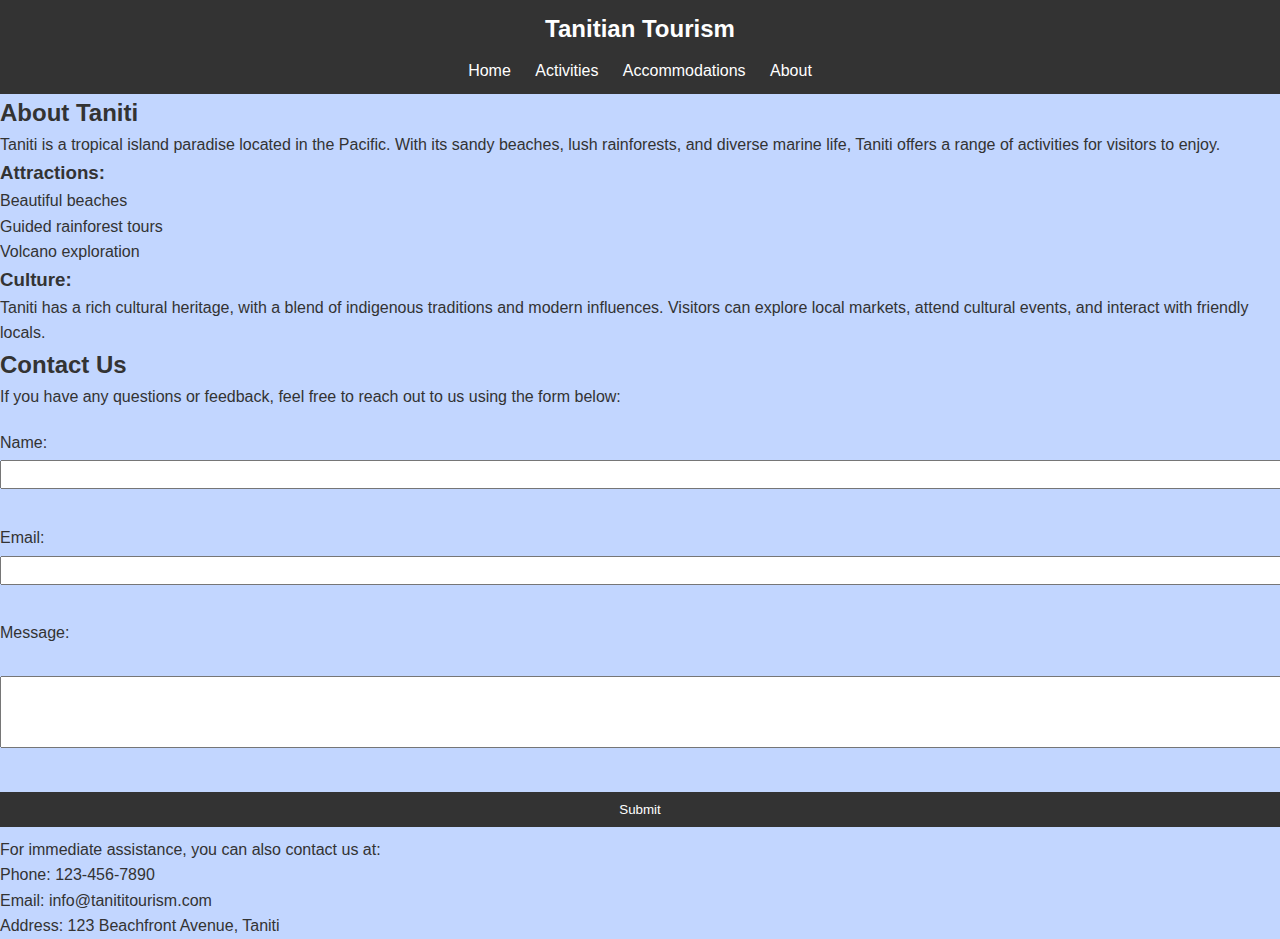
<file: about.html>
<!DOCTYPE html>
<html lang="en">

<head>
    <meta charset="UTF-8">
    <meta http-equiv="X-UA-Compatible" content="IE=edge">
    <meta name="viewport" content="width=device-width, initial-scale=1.0">
    <title>Tanitian Tourism - About & Contact</title>
    <link rel="stylesheet" href="styles.css">
</head>

<body>
    <header>
        <div class="logo">Tanitian Tourism</div>
        <nav>
            <ul>
                <li><a href="index.html">Home</a></li>
                <li><a href="activities.html">Activities</a></li>
                <li><a href="accommodations.html">Accommodations</a></li>
                <li><a href="about.html">About</a></li>
            </ul>
        </nav>
    </header>
    <section class="about">
        <h2>About Taniti</h2>
        <p>Taniti is a tropical island paradise located in the Pacific. With its sandy beaches, lush rainforests, and
            diverse marine life, Taniti offers a range of activities for visitors to enjoy.</p>
        <h3>Attractions:</h3>
        <ul>
            <li>Beautiful beaches</li>
            <li>Guided rainforest tours</li>
            <li>Volcano exploration</li>
        </ul>
        <h3>Culture:</h3>
        <p>Taniti has a rich cultural heritage, with a blend of indigenous traditions and modern influences. Visitors
            can explore local markets, attend cultural events, and interact with friendly locals.</p>
    </section>
    <section class="contact">
        <h2>Contact Us</h2>
        <p>If you have any questions or feedback, feel free to reach out to us using the form below:</p>
        <form>
            <label for="name">Name:</label>
            <input type="text" id="name" name="name" required><br><br>
            <label for="email">Email:</label>
            <input type="email" id="email" name="email" required><br><br>
            <label for="message">Message:</label><br>
            <textarea id="message" name="message" rows="4" cols="50" required></textarea><br><br>
            <input type="submit" value="Submit">
        </form>
        <p>For immediate assistance, you can also contact us at:</p>
        <ul>
            <li>Phone: 123-456-7890</li>
            <li>Email: info@tanititourism.com</li>
            <li>Address: 123 Beachfront Avenue, Taniti</li>
        </ul>
    </section>
</body>

</html>
</file>
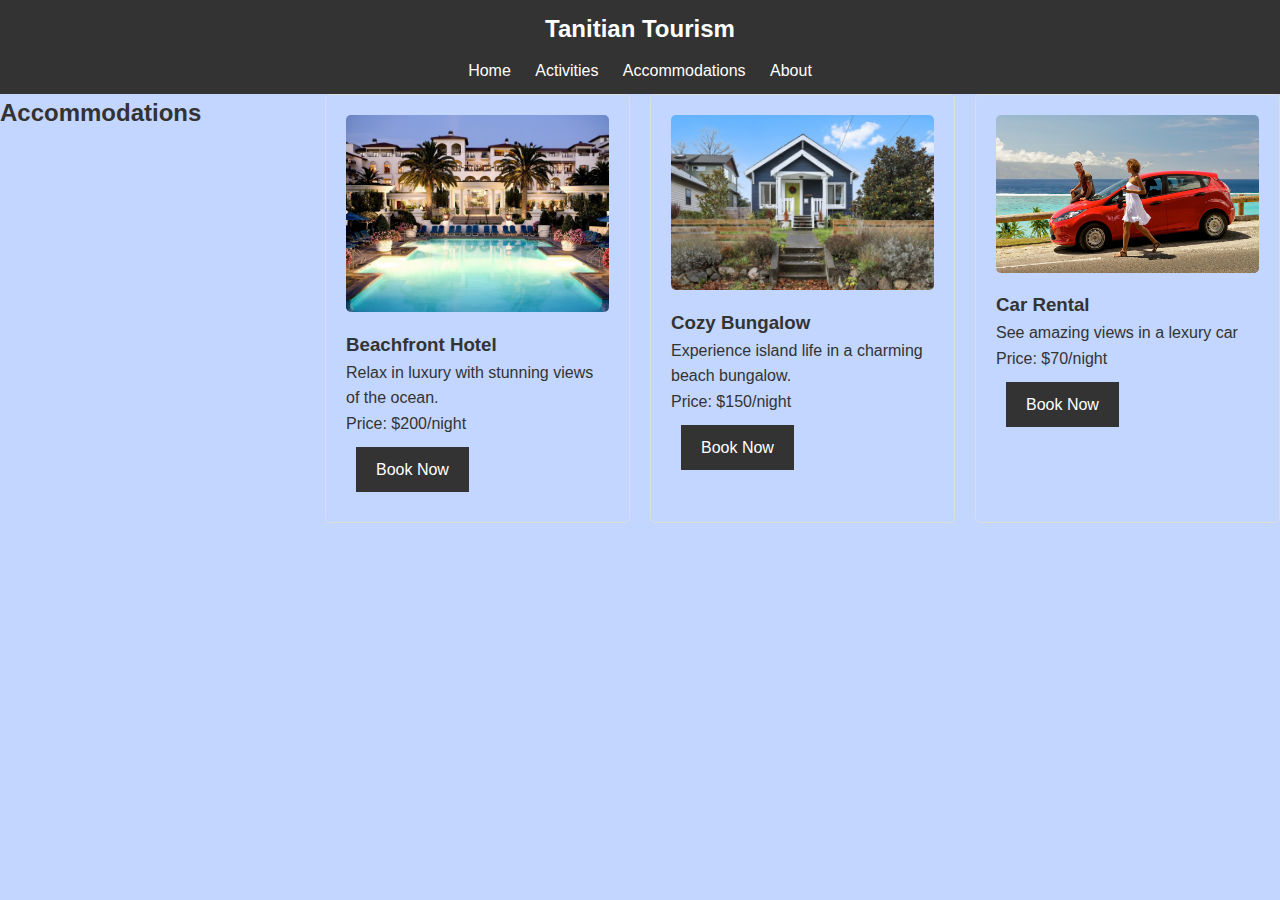
<file: accommodations.html>
<!DOCTYPE html>
<html lang="en">

<head>
    <meta charset="UTF-8">
    <meta http-equiv="X-UA-Compatible" content="IE=edge">
    <meta name="viewport" content="width=device-width, initial-scale=1.0">
    <title>Tanitian Tourism - Accommodations</title>
    <link rel="stylesheet" href="styles.css">
</head>

<body>
    <header>
        <div class="logo">Tanitian Tourism</div>
        <nav>
            <ul>
                <li><a href="index.html">Home</a></li>
                <li><a href="activities.html">Activities</a></li>
                <li><a href="accommodations.html">Accommodations</a></li>
                <li><a href="about.html">About</a></li>
            </ul>
        </nav>
    </header>
    <section class="accommodations">
        <h2>Accommodations</h2>
        <div class="accommodation">
            <img src="images\hotel.jpeg" alt="Hotel">
            <h3>Beachfront Hotel</h3>
            <p>Relax in luxury with stunning views of the ocean.</p>
            <p>Price: $200/night</p>
            <a href="#" class="cta">Book Now</a>
        </div>
        <div class="accommodation">
            <img src="images\bungalow.jpg" alt="Bungalow">
            <h3>Cozy Bungalow</h3>
            <p>Experience island life in a charming beach bungalow.</p>
            <p>Price: $150/night</p>
            <a href="#" class="cta">Book Now</a>
        </div>
            <div class="accommodation">
                <img src="images\car.jpg" alt="Bungalow">
                <h3>Car Rental</h3>
                <p>See amazing views in a lexury car</p>
                <p>Price: $70/night</p>
                <a href="#" class="cta">Book Now</a>
            </div>
        </div>
</file>
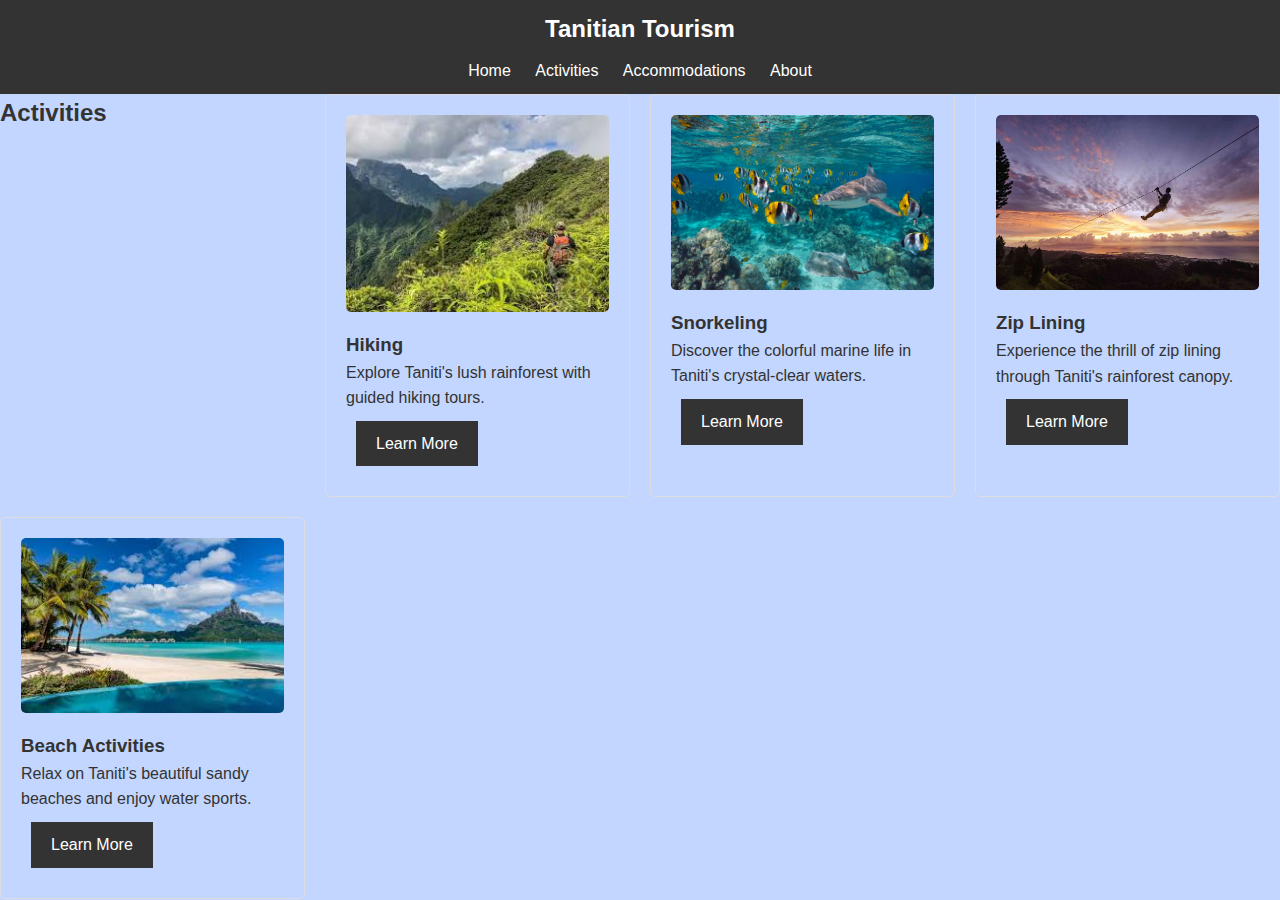
<file: activities.html>
<!DOCTYPE html>
<html lang="en">

<head>
    <meta charset="UTF-8">
    <meta http-equiv="X-UA-Compatible" content="IE=edge">
    <meta name="viewport" content="width=device-width, initial-scale=1.0">
    <title>Tanitian Tourism - Activities</title>
    <link rel="stylesheet" href="styles.css">
</head>

<body>
    <header>
        <div class="logo">Tanitian Tourism</div>
        <nav>
            <ul>
                <li><a href="index.html">Home</a></li>
                <li><a href="activities.html">Activities</a></li>
                <li><a href="accommodations.html">Accommodations</a></li>
                <li><a href="about.html">About</a></li>
            </ul>
        </nav>
    </header>
    <section class="activities">
        <h2>Activities</h2>
        <div class="activity">
            <img src="images\hiking.jpg" alt="Hiking">
            <h3>Hiking</h3>
            <p>Explore Taniti's lush rainforest with guided hiking tours.</p>
            <a href="#" class="cta">Learn More</a>
        </div>
        <div class="activity">
            <img src="images\snorkeling.jpg" alt="Snorkeling">
            <h3>Snorkeling</h3>
            <p>Discover the colorful marine life in Taniti's crystal-clear waters.</p>
            <a href="#" class="cta">Learn More</a>
        </div>
        <div class="activity">
            <img src="images\ziplining.png" alt="Zip Lining">
            <h3>Zip Lining</h3>
            <p>Experience the thrill of zip lining through Taniti's rainforest canopy.</p>
            <a href="#" class="cta">Learn More</a>
        </div>
        <div class="activity">
            <img src="images\beach2.jpg" alt="Beaches">
            <h3>Beach Activities</h3>
            <p>Relax on Taniti's beautiful sandy beaches and enjoy water sports.</p>
            <a href="#" class="cta">Learn More</a>
        </div>
    </section>
</body>

</html>
</file>
<file: styles.css>
/* Reset default browser styles */
body, h1, h2, h3, p, ul, li, form, input, textarea {
    margin: 0;
    padding: 0;
    font-family: Arial, sans-serif;
}

/* Global styles */
body {
    background-color: #c2d6ff;
    color: #333333;
    line-height: 1.6;
    margin: 0;
    padding: 0;
}


.container {
    max-width: 1200px;
    margin: 0 auto;
    padding: 0 20px;
}

header {
    background-color: #333;
    color: #fff;
    padding: 10px 0;
}

header .logo {
    font-size: 1.5rem;
    font-weight: bold;
    text-align: center;
    margin-bottom: 10px;
}

nav ul {
    list-style-type: none;
    text-align: center;
}

nav ul li {
    display: inline-block;
    margin: 0 10px;
}

nav ul li a {
    color: #fff;
    text-decoration: none;
}

.hero {
    text-align: center;
    padding: 50px 0;
    background-image: url('beach.jpg');
    background-size: cover;
    color: #fff;
}

.hero h1 {
    font-size: 3rem;
    margin-bottom: 20px;
}

.cta {
    display: inline-block;
    background-color: #333;
    color: #fff;
    padding: 10px 20px;
    margin: 10px;
    text-decoration: none;
}

.cta:hover {
    background-color: #555;
}

.section {
    padding: 20px 0;
}

.activities, .accommodations {
    display: grid;
    grid-template-columns: repeat(auto-fill, minmax(300px, 1fr));
    gap: 20px;
}

.activity, .accommodation {
    border: 1px solid #ddd;
    padding: 20px;
    border-radius: 5px;
}

.activity img, .accommodation img {
    width: 100%;
    border-radius: 5px;
    margin-bottom: 10px;
}

.contact form {
    margin-top: 20px;
}

.contact form label {
    display: block;
    margin-bottom: 5px;
}

.contact form input,
.contact form textarea {
    width: 100%;
    padding: 5px;
    margin-bottom: 10px;
}

.contact form input[type="submit"] {
    background-color: #333;
    color: #fff;
    border: none;
    padding: 10px 20px;
    cursor: pointer;
}

.contact form input[type="submit"]:hover {
    background-color: #555;
}
</file>
